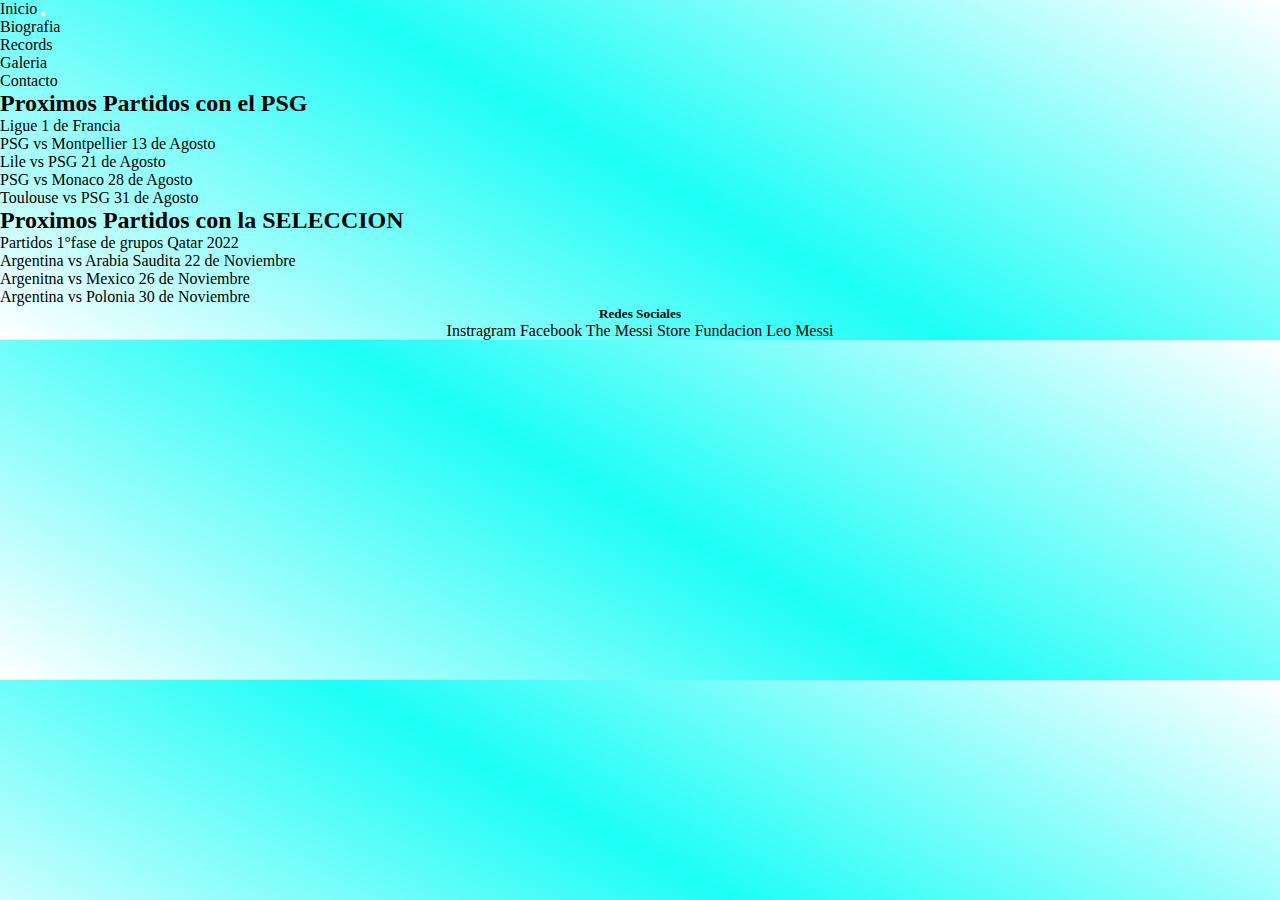
<file: index.html>
<!DOCTYPE html>
<html lang="en">
    <head>
        <meta charset="UTF-8">
        <meta http-equiv="X-UA-Compatible" content="IE=edge">
        <meta name="viewport" content="width=device-width, initial-scale=1.0">
        <link href="https://cdn.jsdelivr.net/npm/bootstrap@5.1.3/dist/css/bootstrap.min.css" rel="stylesheet" integrity="sha384-1BmE4kWBq78iYhFldvKuhfTAU6auU8tT94WrHftjDbrCEXSU1oBoqyl2QvZ6jIW3" crossorigin="anonymous">
        <link rel="stylesheet" href="./style/estilos.css">
        <title>Inicio</title>
    </head>
    <body>
        <div>
            <nav class="navbar navbar-expand-lg navbar-light fondoNav">
                <div class="container-fluid">
                    <a class="navbar-brand" href="./index.html">Inicio</a>
                    <button class="navbar-toggler" type="button" data-bs-toggle="collapse" data-bs-target="#navbarNav" aria-controls="navbarNav" aria-expanded="false" aria-label="Toggle navigation">
                        <span class="navbar-toggler-icon"></span>
                    </button>
                    <div class="collapse navbar-collapse" id="navbarNav">
                        <ul class="navbar-nav">
                            <li class="nav-item">
                                <a class="nav-link active" aria-current="page" href="./secciones/biografia.html">Biografia</a>
                            </li>
                            <li class="nav-item">
                                <a class="nav-link" href="./secciones/records.html">Records</a>
                            </li>
                            <li class="nav-item">
                                <a class="nav-link" href="./secciones/galeria.html">Galeria</a>
                            </li>
                            <li class="nav-item">
                                <a class="nav-link" href="./secciones/contacto.html">Contacto</a>
                            </li>
                        </ul>
                    </div>    
                </div>  
            </nav>     
        <div>
        
        
            <h2>Proximos Partidos con el PSG</h2>
        <div>    <!-- Listas Ordenadas -->
          <p>Ligue 1 de Francia</p>
            <ol >
                <li>PSG vs Montpellier 13 de Agosto</li>
                <li>Lile vs PSG 21 de Agosto</li>
                <li>PSG vs Monaco 28 de Agosto</li>
                <li>Toulouse vs PSG 31 de Agosto</li>
             </ol>
        </div>
        <div>
                <h2>Proximos Partidos con la SELECCION</h2>
                <p>Partidos 1°fase de grupos Qatar 2022</p>
                <ol>
                    <li>Argentina vs Arabia Saudita 22 de Noviembre</li>
                    <li>Argenitna vs Mexico 26 de Noviembre</li>
                    <li>Argentina vs Polonia 30 de Noviembre</li>
                </ol>
            </div>
        </div>
       
      

        <!-- Pie de Pagina -->
        <footer>
            <h5>Redes Sociales</h5>
            <a href="https://www.instagram.com/leomessi/">Instragram</a>
            <a href="https://www.facebook.com/leomessi">Facebook</a>
            <a href="https://www.themessistore.com/es">The Messi Store</a>
            <a href="https://messi.com/fundacion-leo-messi/">Fundacion Leo Messi </a>
        </footer>
        <script src="https://cdn.jsdelivr.net/npm/bootstrap@5.1.3/dist/js/bootstrap.bundle.min.js" integrity="sha384-ka7Sk0Gln4gmtz2MlQnikT1wXgYsOg+OMhuP+IlRH9sENBO0LRn5q+8nbTov4+1p" crossorigin="anonymous"></script>
    </body>
</html>
</file>
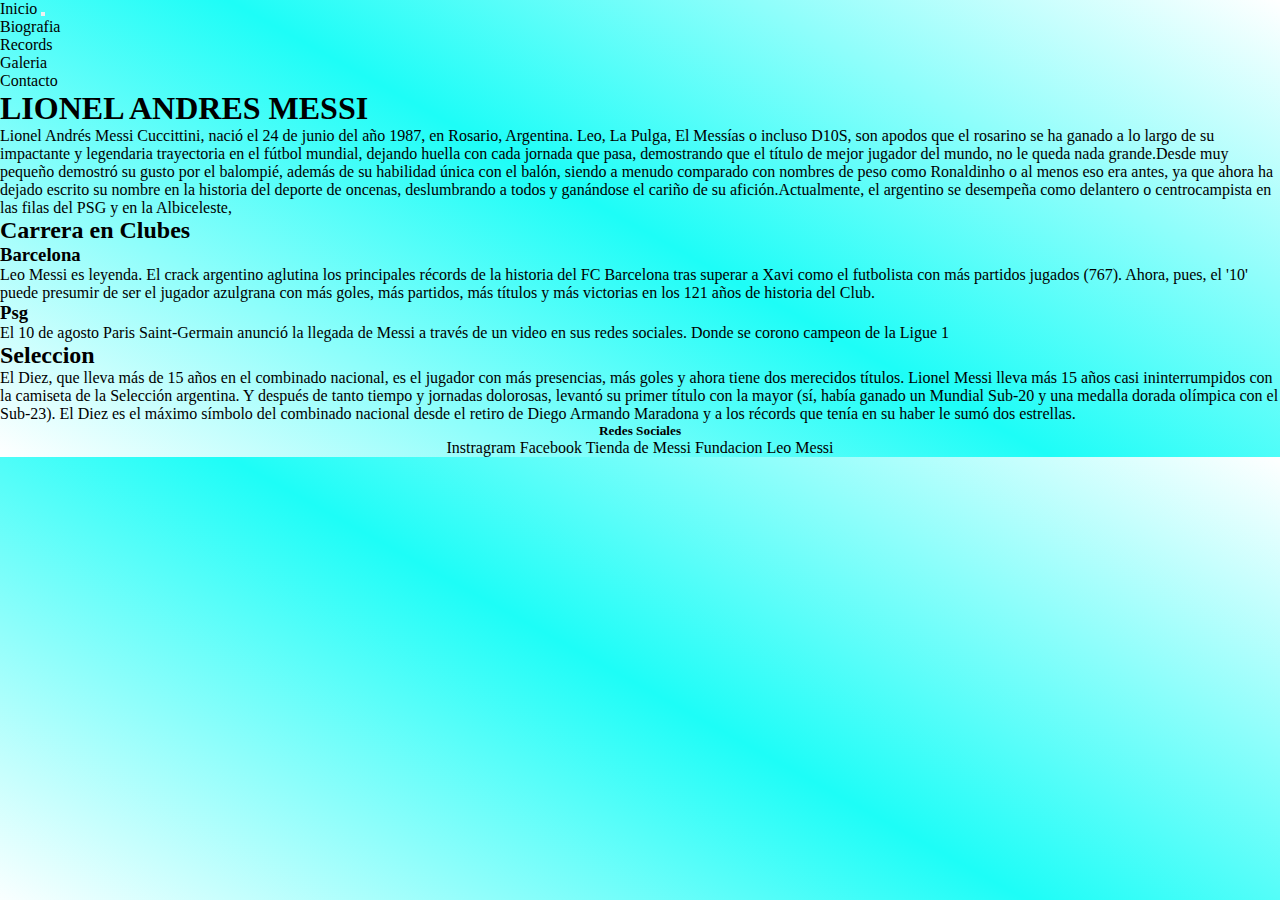
<file: secciones/biografia.html>
<!DOCTYPE html>
<html lang="en">
    <head>
        <meta charset="UTF-8">
        <meta http-equiv="X-UA-Compatible" content="IE=edge">
        <meta name="viewport" content="width=device-width, initial-scale=1.0">
        <link href="https://cdn.jsdelivr.net/npm/bootstrap@5.1.3/dist/css/bootstrap.min.css" rel="stylesheet" integrity="sha384-1BmE4kWBq78iYhFldvKuhfTAU6auU8tT94WrHftjDbrCEXSU1oBoqyl2QvZ6jIW3" crossorigin="anonymous">
        <link rel="stylesheet" href="../style//estilos.css">
    <title>Biografia</title>
    </head>
    <body>
   
        <nav class="navbar navbar-expand-lg navbar-light fondoNav">
            <div class="container-fluid">
              <a class="navbar-brand" href="../index.html">Inicio</a>
              <button class="navbar-toggler" type="button" data-bs-toggle="collapse" data-bs-target="#navbarNav" aria-controls="navbarNav" aria-expanded="false" aria-label="Toggle navigation">
                <span class="navbar-toggler-icon"></span>
              </button>
              <div class="collapse navbar-collapse" id="navbarNav">
                <ul class="navbar-nav">
                  <li class="nav-item">
                    <a class="nav-link active" aria-current="page" href="./biografia.html">Biografia</a>
                  </li>
                  <li class="nav-item">
                    <a class="nav-link" href="./records.html">Records</a>
                  </li>
                  <li class="nav-item">
                    <a class="nav-link" href="./galeria.html">Galeria</a>
                  </li>
                  <li class="nav-item">
                    <a class="nav-link" href="./contacto.html">Contacto</a>
                  </li>
                </ul>
            </div>  
        </nav>


        <section>
            <h1>LIONEL ANDRES MESSI</h1>
            <P>
                Lionel Andrés Messi Cuccittini, nació el 24 de junio del año 1987, en Rosario, Argentina. Leo, La Pulga, El Messías o incluso D10S, son apodos que el rosarino se ha ganado a lo largo de su impactante y legendaria trayectoria en el fútbol mundial, dejando huella con cada jornada que pasa, demostrando que el título de mejor jugador del mundo, no le queda nada grande.Desde muy pequeño demostró su gusto por el balompié, además de su habilidad única con el balón, siendo a menudo comparado con nombres de peso como Ronaldinho o al menos eso era antes, ya que ahora ha dejado escrito su nombre en la historia del deporte de oncenas, deslumbrando a todos y ganándose el cariño de su afición.Actualmente, el argentino se desempeña como delantero o centrocampista en las filas del PSG y en la Albiceleste, 
            </P>
        </section> 
        <section>
          <h2>Carrera en Clubes</h2>  
          <h3 class="messiBarca">Barcelona</h3>
          <P class="messiBarca">
            Leo Messi es leyenda. El crack argentino aglutina los principales récords de la historia del FC Barcelona tras superar a Xavi como el futbolista con más partidos jugados (767). Ahora, pues, el '10' puede presumir de ser el jugador azulgrana con más goles, más partidos, más títulos y más victorias en los 121 años de historia del Club.
          </p>
          <h3 class="messiPsg">Psg</h3>
          <P class="messiPsg">
            El 10 de agosto Paris Saint-Germain anunció la llegada de Messi a través de un video en sus redes sociales. Donde se corono campeon de la Ligue 1
          </p>
        </section>
        <section>
            <h2>Seleccion</h2>
            <P>
                El Diez, que lleva más de 15 años en el combinado nacional, es el jugador con más presencias, más goles y ahora tiene dos merecidos títulos.
                Lionel Messi lleva más 15 años casi ininterrumpidos con la camiseta de la Selección argentina. Y después de tanto tiempo y jornadas dolorosas, levantó su primer título con la mayor (sí, había ganado un Mundial Sub-20 y una medalla dorada olímpica con el Sub-23). El Diez es el máximo símbolo del combinado nacional desde el retiro de Diego Armando Maradona y a los récords que tenía en su haber le sumó dos estrellas.
            </p>
        </section>
        






        
        <footer>
            <!-- Pie de Pagina -->
            <h5>Redes Sociales</h5>
            <a href="https://www.instagram.com/leomessi/">Instragram</a>
            <a href="https://www.facebook.com/leomessi">Facebook</a>
            <a href="themessistore.com">Tienda de Messi</a>
            <a href="https://messi.com/fundacion-leo-messi/">Fundacion Leo Messi </a>
        </footer>  
        <script src="https://cdn.jsdelivr.net/npm/bootstrap@5.1.3/dist/js/bootstrap.bundle.min.js" integrity="sha384-ka7Sk0Gln4gmtz2MlQnikT1wXgYsOg+OMhuP+IlRH9sENBO0LRn5q+8nbTov4+1p" crossorigin="anonymous"></script>   
    </body>
</html>
</file>
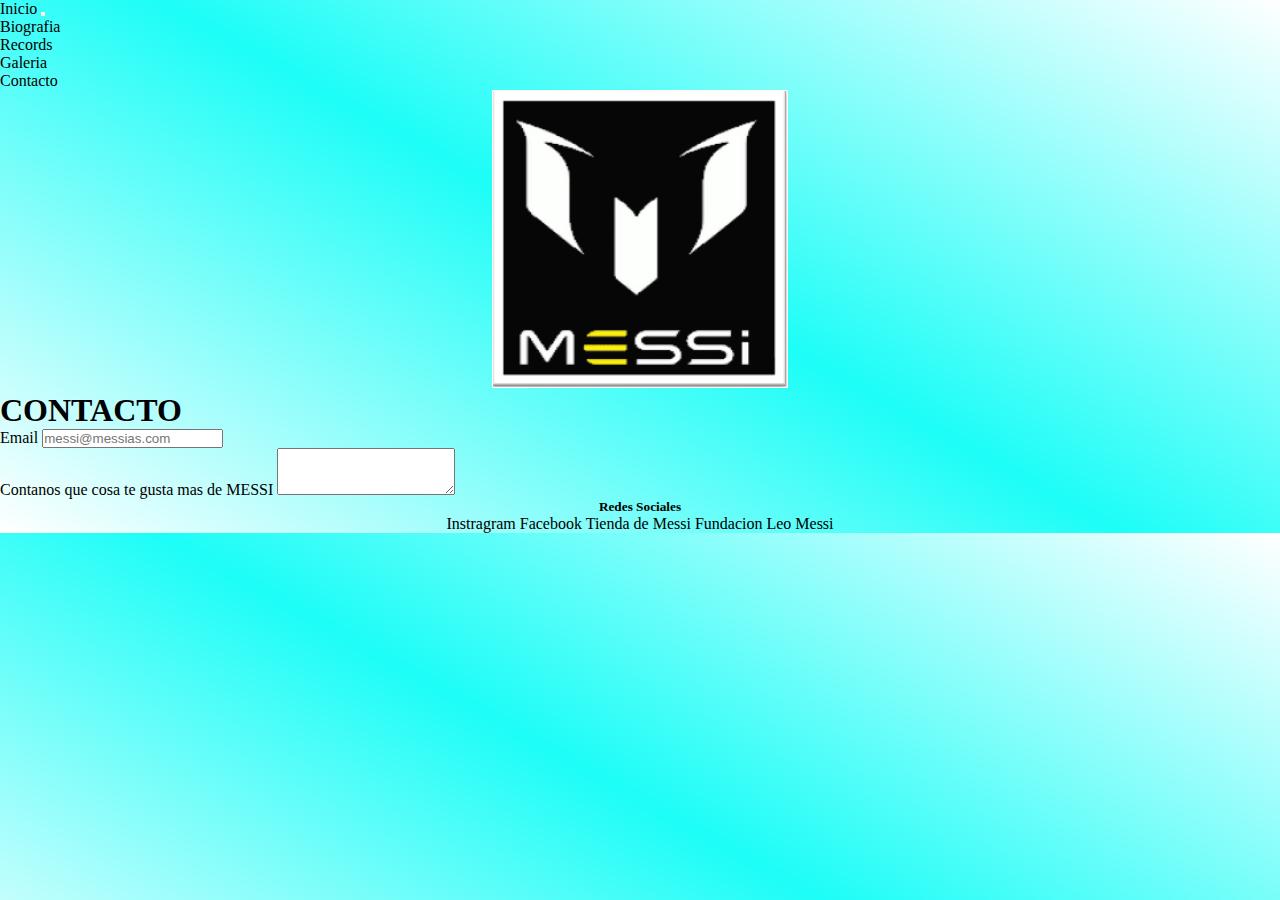
<file: secciones/contacto.html>
<!DOCTYPE html>
<html lang="es">
<head>
	<meta charset="UTF-8">
        <meta http-equiv="X-UA-Compatible" content="IE=edge">
        <meta name="viewport" content="width=device-width, initial-scale=1.0">
        <link href="https://cdn.jsdelivr.net/npm/bootstrap@5.1.3/dist/css/bootstrap.min.css" rel="stylesheet" integrity="sha384-1BmE4kWBq78iYhFldvKuhfTAU6auU8tT94WrHftjDbrCEXSU1oBoqyl2QvZ6jIW3" crossorigin="anonymous">
        <link rel="stylesheet" href="../style//estilos.css">
	<title>Contacto</title>
</head>
<body>
	<!-- fila de logo + nav --> 
	    
	<nav class="navbar navbar-expand-lg navbar-light fondoNav">
		<div class="container-fluid">
		  <a class="navbar-brand" href="../index.html">Inicio</a>
		  <button class="navbar-toggler" type="button" data-bs-toggle="collapse" data-bs-target="#navbarNav" aria-controls="navbarNav" aria-expanded="false" aria-label="Toggle navigation">
			<span class="navbar-toggler-icon"></span>
		  </button>
		  <div class="collapse navbar-collapse" id="navbarNav">
			<ul class="navbar-nav">
			  <li class="nav-item">
				<a class="nav-link active" aria-current="page" href="./biografia.html">Biografia</a>
			  </li>
			  <li class="nav-item">
				<a class="nav-link" href="./records.html">Records</a>
			  </li>
			  <li class="nav-item">
				<a class="nav-link" href="./galeria.html">Galeria</a>
			  </li>
			  <li class="nav-item">
				<a class="nav-link" href="./contacto.html">Contacto</a>
			  </li>
			</ul>
		</div>  
	</nav>

	<!-- cierre de fila logo + nav -->
	<!-- fila de información de mi sitio -->
	<section class="sectionLogo">
		<img class="logoMessi" src="../img/messilogo.png" alt="img contacto">
	</section>
	<section>
		<h1>CONTACTO</h1>
	</section>
	<div class="mb-3">
		<label for="exampleFormControlInput1" class="form-label">Email</label>
		<input type="email" class="form-control" id="exampleFormControlInput1" placeholder="messi@messias.com">
	  </div>
	  <div class="mb-3">
		<label for="exampleFormControlTextarea1" class="form-label">Contanos que cosa te gusta mas de MESSI</label>
		<textarea class="form-control" id="exampleFormControlTextarea1" rows="3"></textarea>
	  </div>
	<footer>
		<!-- Pie de Pagina -->
		<h5>Redes Sociales</h5>
		<a href="https://www.instagram.com/leomessi/">Instragram</a>
		<a href="https://www.facebook.com/leomessi">Facebook</a>
		<a href="themessistore.com">Tienda de Messi</a>
		<a href="https://messi.com/fundacion-leo-messi/">Fundacion Leo Messi </a>
	</footer>
</body>
</html>
</file>
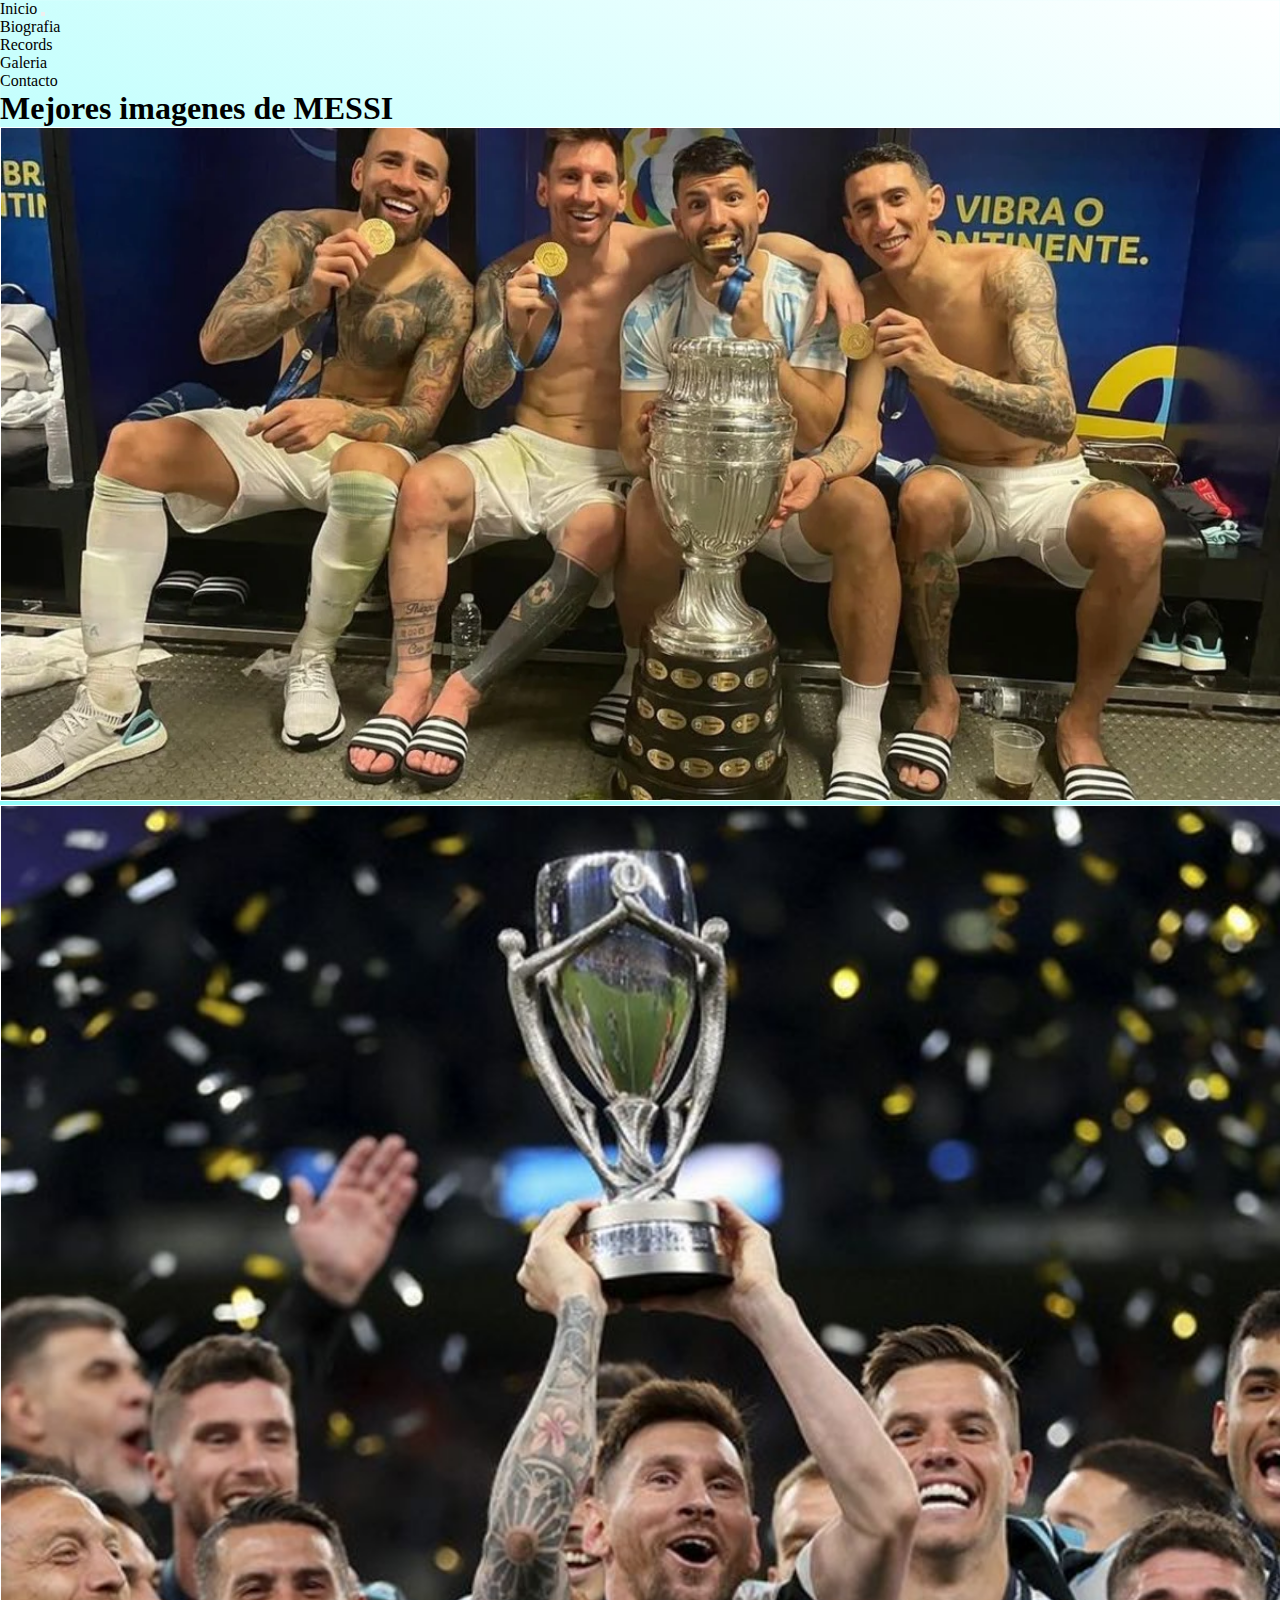
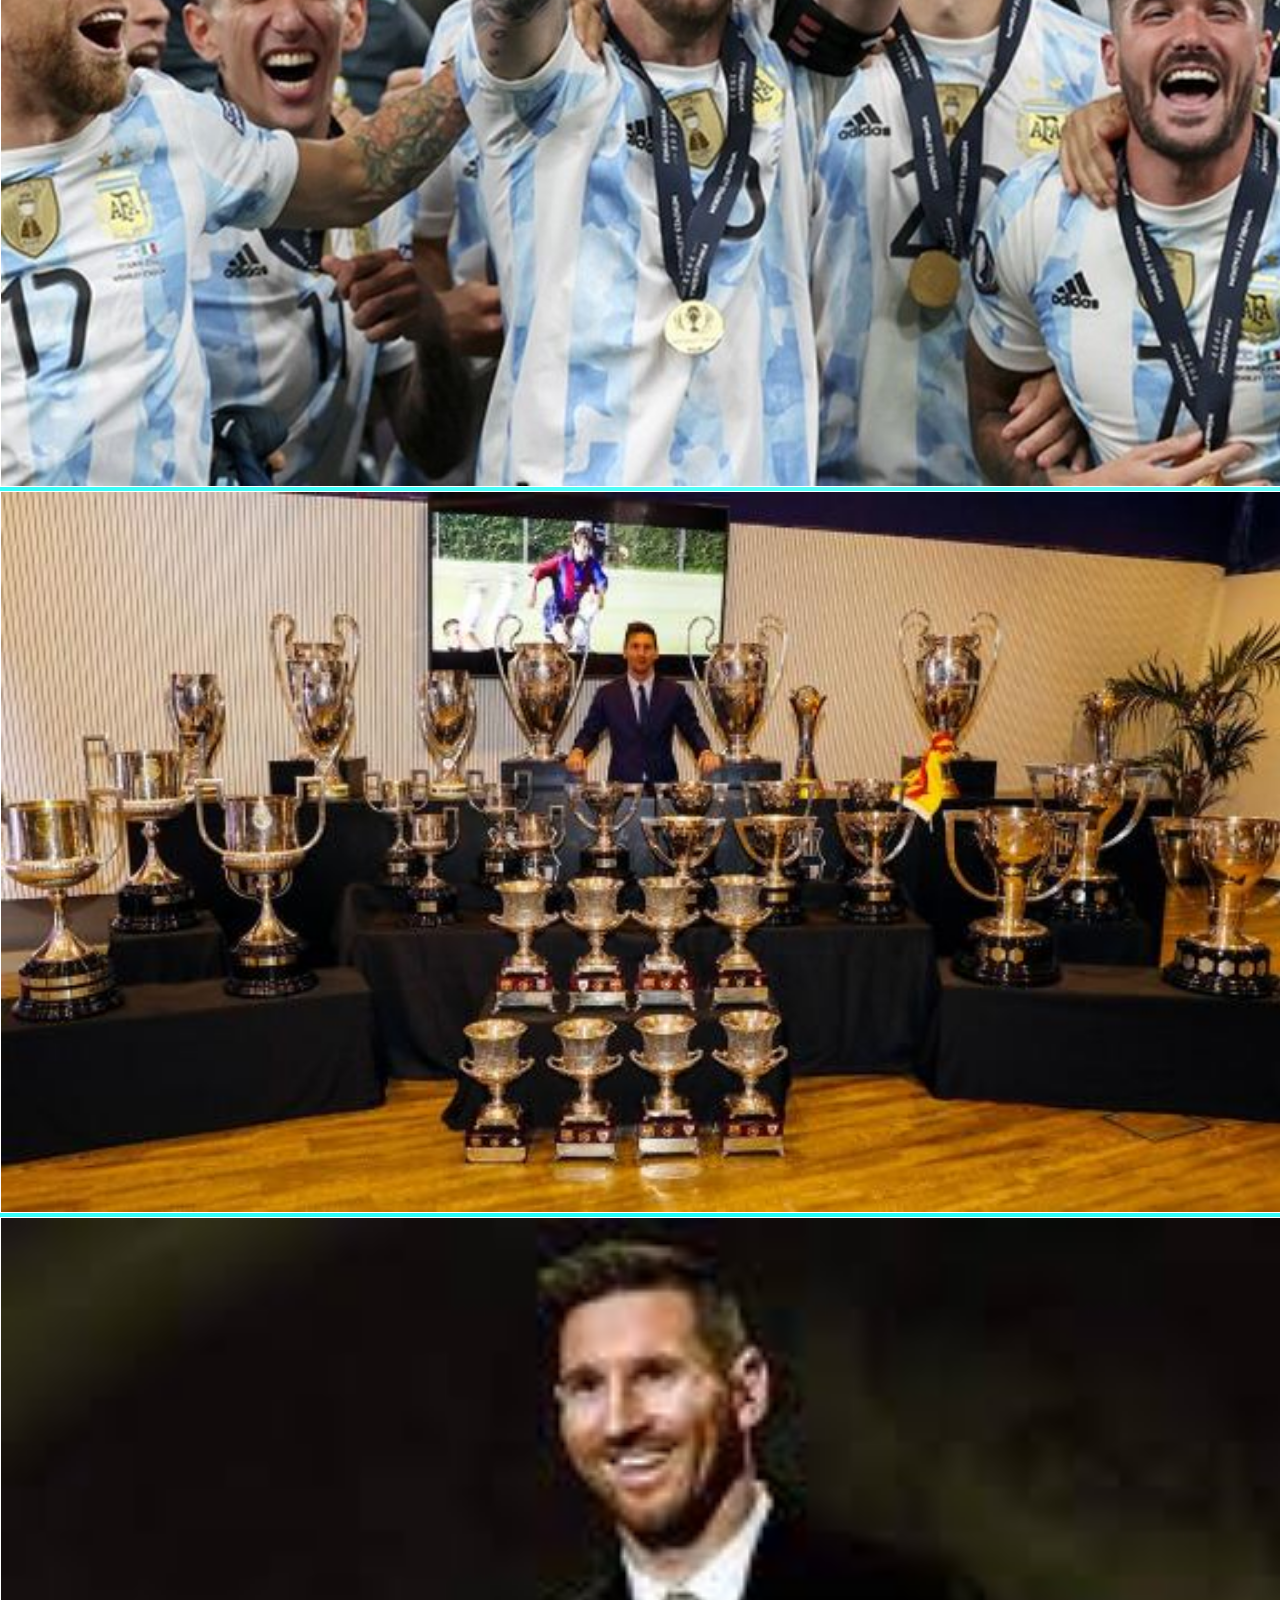
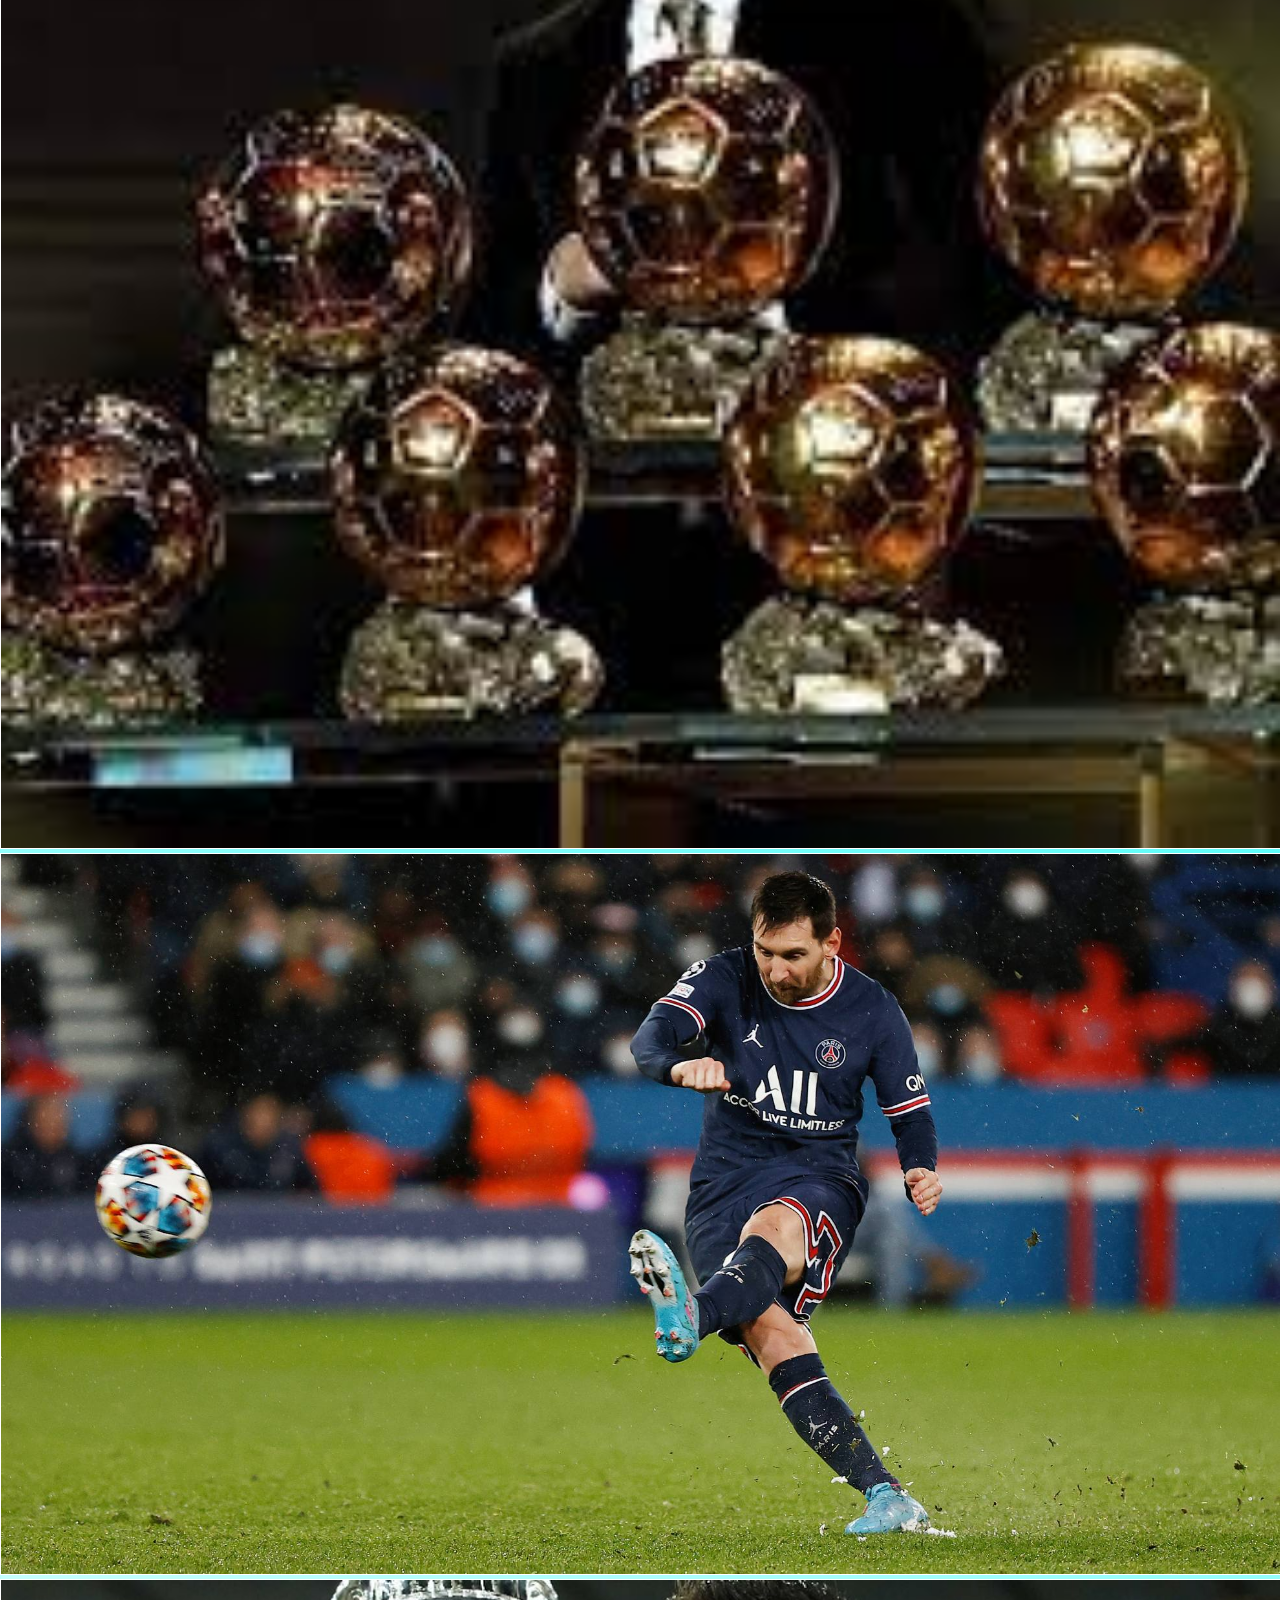
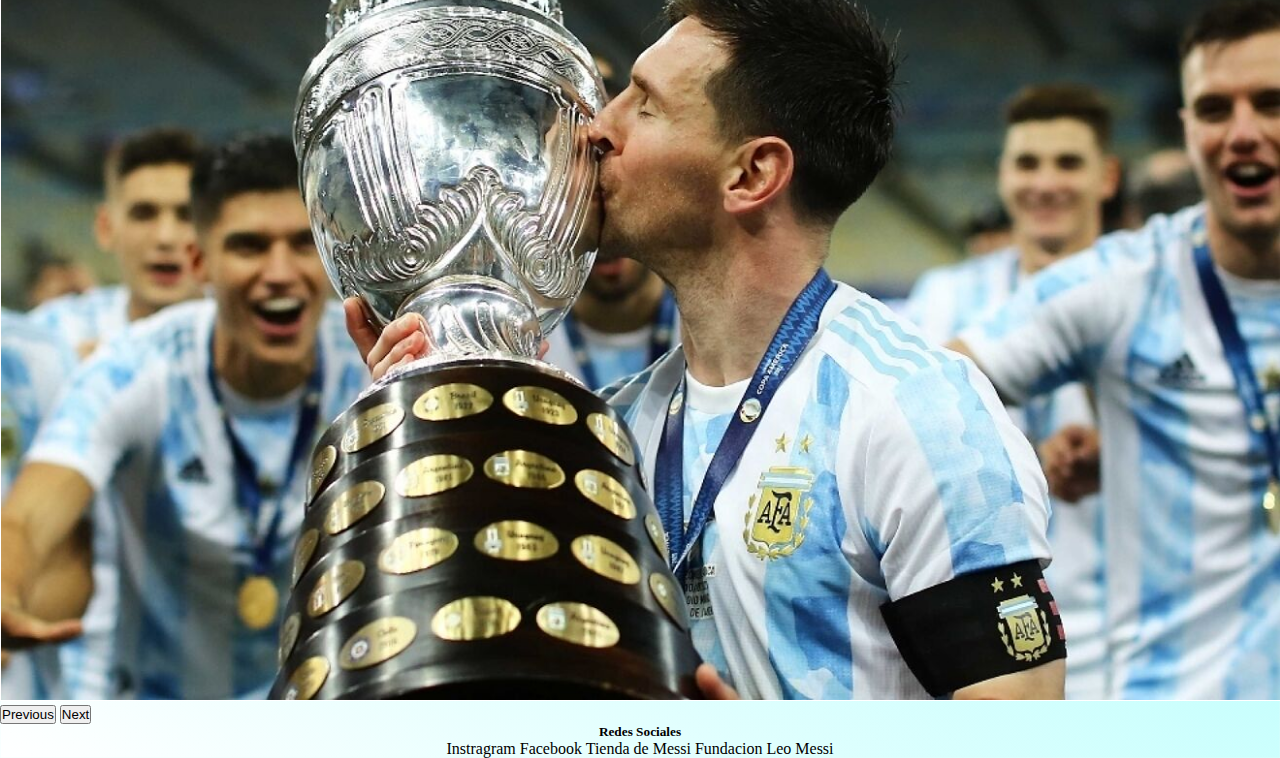
<file: secciones/galeria.html>
<!DOCTYPE html>
<html lang="en">
    <head>
        <meta charset="UTF-8">
        <meta http-equiv="X-UA-Compatible" content="IE=edge">
        <meta name="viewport" content="width=device-width, initial-scale=1.0">
        <link href="https://cdn.jsdelivr.net/npm/bootstrap@5.1.3/dist/css/bootstrap.min.css" rel="stylesheet" integrity="sha384-1BmE4kWBq78iYhFldvKuhfTAU6auU8tT94WrHftjDbrCEXSU1oBoqyl2QvZ6jIW3" crossorigin="anonymous">
        <link rel="stylesheet" href="../style//estilos.css">
        <title>Galeria</title>
    </head>
    <body>
        
        <nav class="navbar navbar-expand-lg navbar-light fondoNav">
          <div class="container-fluid">
            <a class="navbar-brand" href="../index.html">Inicio</a>
            <button class="navbar-toggler" type="button" data-bs-toggle="collapse" data-bs-target="#navbarNav" aria-controls="navbarNav" aria-expanded="false" aria-label="Toggle navigation">
              <span class="navbar-toggler-icon"></span>
            </button>
            <div class="collapse navbar-collapse" id="navbarNav">
              <ul class="navbar-nav">
                <li class="nav-item">
                  <a class="nav-link active" aria-current="page" href="./biografia.html">Biografia</a>
                </li>
                <li class="nav-item">
                  <a class="nav-link" href="./records.html">Records</a>
                </li>
                <li class="nav-item">
                  <a class="nav-link" href="./galeria.html">Galeria</a>
                </li>
                <li class="nav-item">
                  <a class="nav-link" href="./contacto.html">Contacto</a>
                </li>
              </ul>
            </div> 
          </div>  
        </nav>


        <h1>Mejores imagenes de MESSI</h1>


        <div id="carouselExampleControls" class="carousel slide" data-bs-ride="carousel">
          <div class="carousel-inner">
            <div class="carousel-item active">
              <img src="../img/la guarda vieja" class="d-block w-100" alt="...">
            </div>
            <div class="carousel-item">
              <img src="../img/messiFinalisima.jpg" class="d-block w-100" alt="...">
            </div>
            <div class="carousel-item">
              <img src="../img/messi trofeos toal.jpg" class="d-block w-100" alt="...">
            </div>
            <div class="carousel-item">
              <img src="../img/7messioro.jpg" class="d-block w-100" alt="">
            </div>
            <div class="carousel-item">
              <img src="../img/messipsg.jpg" class="d-block w-100" alt="">
            </div>
            <div class="carousel-item">
              <img src="../img/messi copa.jpg" class="d-block w-100" alt="">
            </div>
          </div>
          <button class="carousel-control-prev" type="button" data-bs-target="#carouselExampleControls" data-bs-slide="prev">
            <span class="carousel-control-prev-icon" aria-hidden="true"></span>
            <span class="visually-hidden">Previous</span>
          </button>
          <button class="carousel-control-next" type="button" data-bs-target="#carouselExampleControls" data-bs-slide="next">
            <span class="carousel-control-next-icon" aria-hidden="true"></span>
            <span class="visually-hidden">Next</span>
          </button>
        </div>







        <footer>
            <!-- Pie de Pagina -->
            <h5>Redes Sociales</h5>
            <a href="https://www.instagram.com/leomessi/">Instragram</a>
            <a href="https://www.facebook.com/leomessi">Facebook</a>
            <a href="themessistore.com">Tienda de Messi</a>
            <a href="https://messi.com/fundacion-leo-messi/">Fundacion Leo Messi </a>
        </footer>
        <script src="https://cdn.jsdelivr.net/npm/bootstrap@5.1.3/dist/js/bootstrap.bundle.min.js" integrity="sha384-ka7Sk0Gln4gmtz2MlQnikT1wXgYsOg+OMhuP+IlRH9sENBO0LRn5q+8nbTov4+1p" crossorigin="anonymous"></script>   
        
      </body>
</html>
</file>
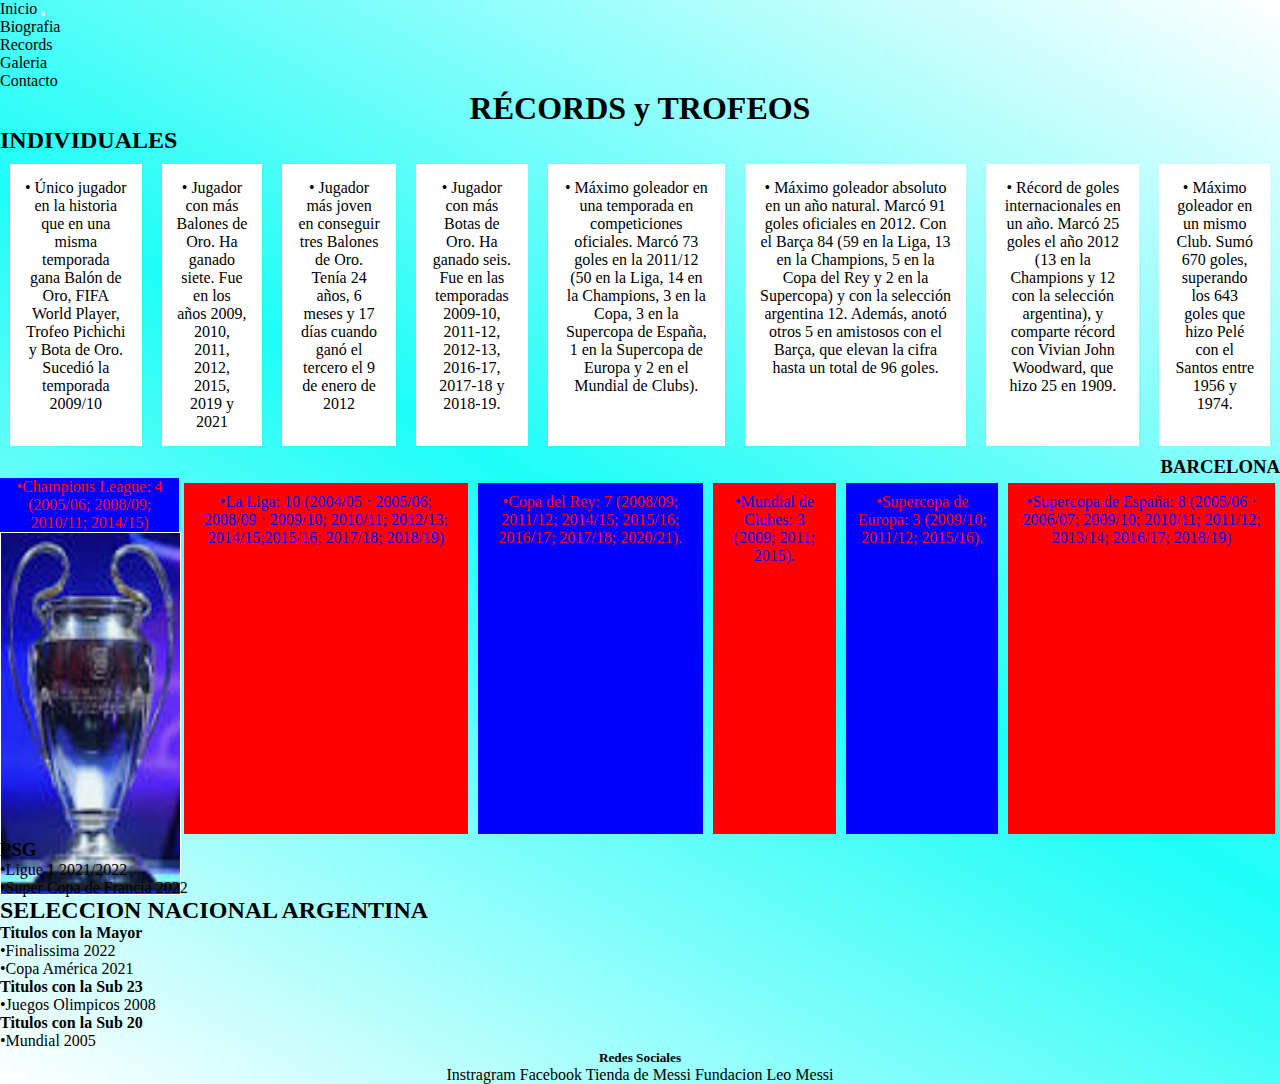
<file: secciones/records.html>
<!DOCTYPE html>
<html lang="en">
    <head>
        <meta charset="UTF-8">
        <meta http-equiv="X-UA-Compatible" content="IE=edge">
        <meta name="viewport" content="width=device-width, initial-scale=1.0">
        <link href="https://cdn.jsdelivr.net/npm/bootstrap@5.1.3/dist/css/bootstrap.min.css" rel="stylesheet" integrity="sha384-1BmE4kWBq78iYhFldvKuhfTAU6auU8tT94WrHftjDbrCEXSU1oBoqyl2QvZ6jIW3" crossorigin="anonymous">
        <link rel="stylesheet" href="../style//estilos.css">
        <title>Records</title>
    </head>
    <body class="bodyRecords">
      <nav class="navbar navbar-expand-lg navbar-light fondoNav">
        <div class="container-fluid">
          <a class="navbar-brand" href="../index.html">Inicio</a>
          <button class="navbar-toggler" type="button" data-bs-toggle="collapse" data-bs-target="#navbarNav" aria-controls="navbarNav" aria-expanded="false" aria-label="Toggle navigation">
            <span class="navbar-toggler-icon"></span>
          </button>
          <div class="collapse navbar-collapse" id="navbarNav">
            <ul class="navbar-nav">
              <li class="nav-item">
                <a class="nav-link active" aria-current="page" href="./biografia.html">Biografia</a>
              </li>
              <li class="nav-item">
                <a class="nav-link" href="./records.html">Records</a>
              </li>
              <li class="nav-item">
                <a class="nav-link" href="./galeria.html">Galeria</a>
              </li>
              <li class="nav-item">
                <a class="nav-link" href="./contacto.html">Contacto</a>
              </li>
            </ul>
          </div> 
        </div>  
      </nav>

        
      <h1 class="h1Records">RÉCORDS y TROFEOS</h1>     
      <h2> INDIVIDUALES</h2>
      <section class="individualesFlex">  
        <p class="individualesP1">• Único jugador en la historia que en una misma temporada gana Balón de Oro, FIFA World Player, Trofeo Pichichi y Bota de Oro. Sucedió la temporada 2009/10</p><br>            
        <p class="individualesP2">• Jugador con más Balones de Oro. Ha ganado siete. Fue en los años 2009, 2010, 2011, 2012, 2015, 2019 y 2021</p>            
        <p class="individualesP3">• Jugador más joven en conseguir tres Balones de Oro. Tenía 24 años, 6 meses y 17 días cuando ganó el tercero el 9 de enero de 2012 </p>           
        <p class="individualesP4">• Jugador con más Botas de Oro. Ha ganado seis. Fue en las temporadas 2009-10, 2011-12, 2012-13, 2016-17, 2017-18 y 2018-19.</p>            
        <p class="individualesP5">• Máximo goleador en una temporada en competiciones oficiales. Marcó 73 goles en la 2011/12 (50 en la Liga, 14 en la Champions, 3 en la Copa, 3 en la Supercopa de España, 1 en la Supercopa de Europa y 2 en el Mundial de Clubs).</p><br>            
        <p class="individualesP6">• Máximo goleador absoluto en un año natural. Marcó 91 goles oficiales en 2012. Con el Barça 84 (59 en la Liga, 13 en la Champions, 5 en la Copa del Rey y 2 en la Supercopa) y con la selección argentina 12. Además, anotó otros 5 en amistosos con el Barça, que elevan la cifra hasta un total de 96 goles.</p><br>            
        <p class="individualesP7">• Récord de goles internacionales en un año. Marcó 25 goles el año 2012 (13 en la Champions y 12 con la selección argentina), y comparte récord con Vivian John Woodward, que hizo 25 en 1909.</p><br>
        <p class="individualesP8">• Máximo goleador en un mismo Club. Sumó 670 goles, superando los 643 goles que hizo Pelé con el Santos entre 1956 y 1974.</p>
      </section>
    
      <section>
        <h3 class="h3Barca">BARCELONA</h3>
          <div class="divBarca">
            <p class="trofeosBarca1">•Champions League: 4 (2005/06; 2008/09; 2010/11; 2014/15) <img src="../img/Champions.png" alt=""></p>
            <p class="trofeosBarca2">•La Liga: 10 (2004/05 · 2005/06; 2008/09 · 2009/10; 2010/11; 2012/13; 2014/15;2015/16; 2017/18; 2018/19)</p>
            <p class="trofeosBarca3">•Copa del Rey: 7 (2008/09; 2011/12; 2014/15; 2015/16; 2016/17; 2017/18; 2020/21).</p>
            <p class="trofeosBarca4">•Mundial de Clubes: 3 (2009; 2011; 2015).</p>
            <p class="trofeosBarca5">•Supercopa de Europa: 3 (2009/10; 2011/12; 2015/16).</p>
            <p class="trofeosBarca6">•Supercopa de España: 8 (2005/06 · 2006/07; 2009/10; 2010/11; 2011/12; 2013/14; 2016/17; 2018/19)</p>
          </div>
          <h3>PSG</h3>
          <div>
            <p>•Ligue 1 2021/2022</p>
            <p>•Super Copa de Francia 2022</p>
          </div>
        </section>
        <h2>SELECCION NACIONAL ARGENTINA</h2>
        <section>
        <h4>Titulos con la Mayor</h4>
        <div>
          <P>•Finalissima 2022</p>
          <p>•Copa América 2021</P>
        </div>
        <h4>Titulos con la Sub 23</h4>
        <div>
          <p>•Juegos Olimpicos 2008</p>
        </div>
        <h4>Titulos con la Sub 20</h4>
        <div>
          <p>•Mundial 2005</p>
        </div>
      </section>


























      <footer>
        <!-- Pie de Pagina -->
        <h5>Redes Sociales</h5>
        <a href="https://www.instagram.com/leomessi/">Instragram</a>
        <a href="https://www.facebook.com/leomessi">Facebook</a>
        <a href="themessistore.com">Tienda de Messi</a>
        <a href="https://messi.com/fundacion-leo-messi/">Fundacion Leo Messi </a>
      </footer>

    
     <script src="https://cdn.jsdelivr.net/npm/bootstrap@5.1.3/dist/js/bootstrap.bundle.min.js" integrity="sha384-ka7Sk0Gln4gmtz2MlQnikT1wXgYsOg+OMhuP+IlRH9sENBO0LRn5q+8nbTov4+1p" crossorigin="anonymous"></script>   
       
    </body>
</html>
</file>
<file: style/estilos.css>
/* PAGINAS */
* {
  margin: 0px;
  padding: 0px;
}

body {
  background: linear-gradient(209deg, rgb(255, 255, 255) 0%, rgb(29, 253, 247) 50%, rgb(255, 255, 255) 100%);
}

a {
  text-decoration: none;
  color: black;
}

footer {
  text-align: center;
}

/* INDEX */
.iframeIndex {
  margin: 10px 0px 10px 25px;
}

section div ol li {
  background-color: white;
  border: 1px solid white;
  margin: 0px;
  padding: 0px;
}

img {
  width: 100%;
  height: 100%;
  border: 1px solid white;
}

.messiGoku {
  width: auto;
  height: auto;
  margin-left: 20%;
}

/* INDIVIDUALES */
.h1Records {
  text-align: center;
}

.individualesFlex {
  display: flex;
  flex-direction: row;
  justify-content: space-evenly;
}

.individualesP1 {
  background-color: white;
  padding: 15px;
  margin: 10px;
  text-align: center;
}

.individualesP2 {
  background-color: white;
  padding: 15px;
  margin: 10px;
  text-align: center;
}

.individualesP3 {
  background-color: white;
  padding: 15px;
  margin: 10px;
  text-align: center;
}

.individualesP4 {
  background-color: white;
  padding: 15px;
  margin: 10px;
  text-align: center;
}

.individualesP5 {
  background-color: white;
  padding: 15px;
  margin: 10px;
  text-align: center;
}

.individualesP6 {
  background-color: white;
  padding: 15px;
  margin: 10px;
  text-align: center;
}

.individualesP7 {
  background-color: white;
  padding: 15px;
  margin: 10px;
  text-align: center;
}

.individualesP8 {
  background-color: white;
  padding: 15px;
  margin: 10px;
  text-align: center;
}

/* BARCA */
.h3Barca {
  text-align: right;
}

.divBarca {
  display: flex;
  justify-content: space-between;
}

.trofeosBarca1 {
  background-color: blue;
  text-align: center;
  color: red;
}

.trofeosBarca2 {
  background-color: red;
  padding: 10px;
  margin: 5px;
  text-align: center;
  color: blue;
}

.trofeosBarca3 {
  background-color: blue;
  padding: 10px;
  margin: 5px;
  text-align: center;
  color: red;
}

.trofeosBarca4 {
  background-color: red;
  padding: 10px;
  margin: 5px;
  text-align: center;
  color: blue;
}

.trofeosBarca5 {
  background-color: blue;
  padding: 10px;
  margin: 5px;
  text-align: center;
  color: red;
}

.trofeosBarca6 {
  background-color: red;
  padding: 10px;
  margin: 5px;
  text-align: center;
  color: blue;
}

/*PSG*/
/* GALERIA */
.gridRecords {
  display: grid;
  grid-template-columns: auto auto auto auto;
  grid-column-gap: 10px;
  grid-row-gap: 10px;
  width: auto;
  margin: 0 auto;
}

@media screen and (max-width: 992px) {
  .gridRecords {
    display: grid;
    grid-template-columns: auto auto;
  }
}
@media screen and (max-width: 600px) {
  .gridRecords {
    display: grid;
    grid-template-columns: auto;
  }
}
.h1Galeria {
  color: black;
  padding: auto;
  border: 10px solid black;
  margin: auto;
  position: relative;
  text-align: center;
  width: 50%;
  height: 50%;
}

/*CONTACTO*/
.logoMessi {
  width: auto;
  height: auto;
}

.sectionLogo {
  text-align: center;
}

/*  *//*# sourceMappingURL=estilos.css.map */
</file>
